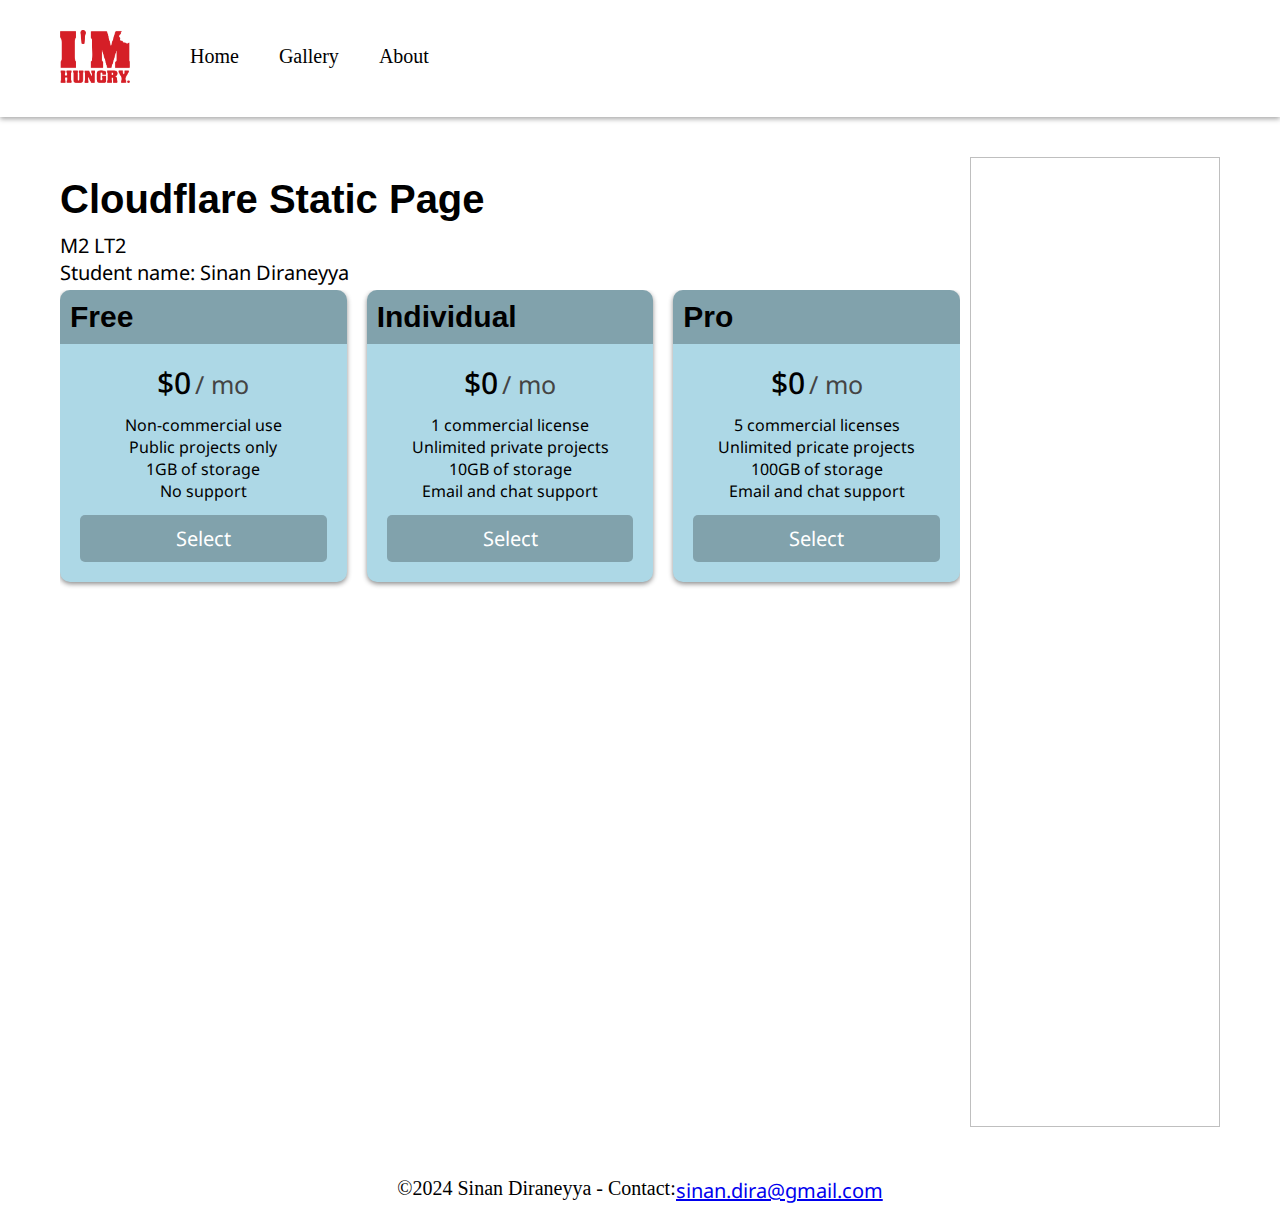
<file: index.html>
<!DOCTYPE html>
<html lang="en">
<head>
    <meta charset="UTF-8">
    <meta name="viewport" content="width=device-width, initial-scale=1.0">
    <link rel="stylesheet" href="css/styles.css">

    <link rel="preconnect" href="https://fonts.googleapis.com">
    <link rel="preconnect" href="https://fonts.gstatic.com" crossorigin>
    <link href="https://fonts.googleapis.com/css2?family=Noto+Sans:ital,wght@0,100..900;1,100..900&display=swap" rel="stylesheet">


    <title>Cloudflare Static Page - Sinan Diraneyya</title>
</head>
<body>
    <header class="nav-bar-container">
      <div class="nav-bar">
        <img class="logo" src="pictures/imhungry-svg-logo.png" height="100" width="200">
        <ul class="nav-menu">
          <li>Home</li>
          <li>Gallery</li>
          <li>About</li>
        </ul>
      </div>
    </header>

    
    <main>
      <iframe class="vegbox-ad" scrolling="no" src="ads/vegbox/vegbox.html" alt="Veg Box Spring ad">
      </iframe>
        
        <noscript class="vegbox-ad">
          <style>
            iframe {
              display: none;
            }
          </style>

          <a target="_blank" href="https://www.youtube.com/watch?v=QMDf5MSE0LQ">
            <img src="ads/vegbox/backup.jpg" alt="Veg Box Spring ad" width="250" height="970">
          </a>
        </noscript>
      



      <h1>Cloudflare Static Page</h1>
      <p>M2 LT2<br>
        Student name: Sinan Diraneyya
      </p>

      <section class="flex-container">
        <div class="product-card">  
          <h2>Free</h2>

          <div>
            <p>
              <span class="price">$0</span>
              <span class="per-month">/ mo</span>
            </p>

            <p>
              Non-commercial use<br>
              Public projects only<br>
              1GB of storage<br>
              No support
            </p>
            <a class="product-card-cta" href="">Select</a>
          </div>
        </div>

        <div class="product-card">  
          <h2>Individual</h2>

          <div>
            <p>
              <span class="price">$0</span>
              <span class="per-month">/ mo</span>
            </p>

            <p>
              1 commercial license<br>
              Unlimited private projects<br>
              10GB of storage<br>
              Email and chat support
            </p>
            <a class="product-card-cta" href="">Select</a>
          </div>
        </div>

        <div class="product-card">  
          <h2>Pro</h2>

          <div>
            <p>
              <span class="price">$0</span>
              <span class="per-month">/ mo</span>
            </p>

            <p>
              5 commercial licenses<br>
              Unlimited pricate projects<br>
              100GB of storage<br>
              Email and chat support
            </p>
            <a class="product-card-cta" href="">Select</a>
          </div>
        </div>

      </section>

    </main>

    <footer>
        <!-- I hope I'll remember to update this next year!-->
        ©2024 Sinan Diraneyya - Contact: <a href="mailto:sinan.dira@gmail.com?subject=Inquiery">sinan.dira@gmail.com</a>
    </footer>
</body>
</html>
</file>
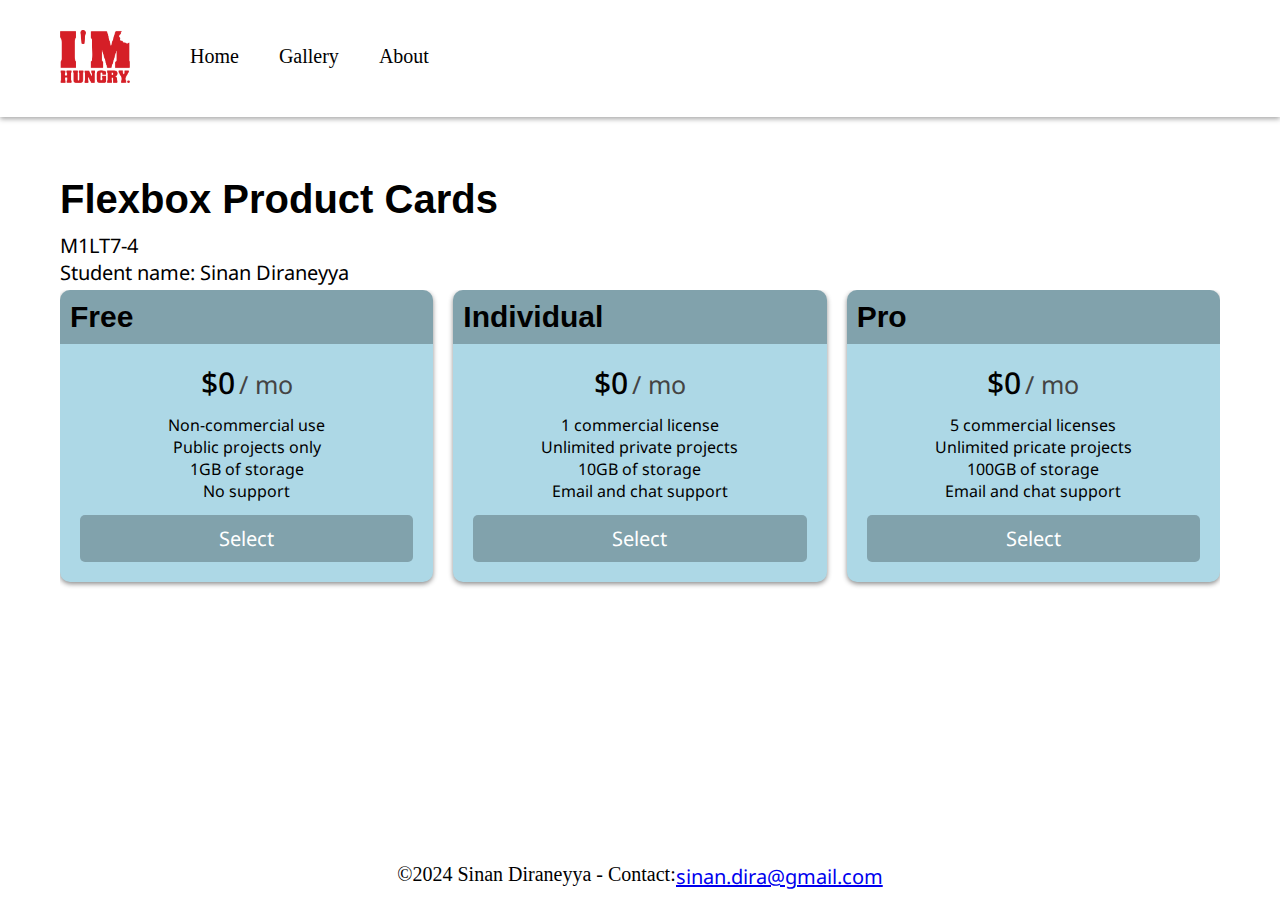
<file: public/index.html>
<!DOCTYPE html>
<html lang="en">
<head>
    <meta charset="UTF-8">
    <meta name="viewport" content="width=device-width, initial-scale=1.0">
    <link rel="stylesheet" href="css/styles.css">

    <link rel="preconnect" href="https://fonts.googleapis.com">
    <link rel="preconnect" href="https://fonts.gstatic.com" crossorigin>
    <link href="https://fonts.googleapis.com/css2?family=Noto+Sans:ital,wght@0,100..900;1,100..900&display=swap" rel="stylesheet">


    <title>Flexbox Product Cards</title>
</head>
<body>
    <header class="nav-bar-container">
      <div class="nav-bar">
        <img class="logo" src="pictures/imhungry-svg-logo.png" height="100" width="200">
        <ul class="nav-menu">
          <li>Home</li>
          <li>Gallery</li>
          <li>About</li>
        </ul>
      </div>
    </header>

    <main>
      <h1>Flexbox Product Cards</h1>
      <p>M1LT7-4<br>
        Student name: Sinan Diraneyya
      </p>

      <section class="flex-container">
        <div class="product-card">  
          <h2>Free</h2>

          <div>
            <p>
              <span class="price">$0</span>
              <span class="per-month">/ mo</span>
            </p>

            <p>
              Non-commercial use<br>
              Public projects only<br>
              1GB of storage<br>
              No support
            </p>
            <a class="product-card-cta" href="">Select</a>
          </div>
        </div>

        <div class="product-card">  
          <h2>Individual</h2>

          <div>
            <p>
              <span class="price">$0</span>
              <span class="per-month">/ mo</span>
            </p>

            <p>
              1 commercial license<br>
              Unlimited private projects<br>
              10GB of storage<br>
              Email and chat support
            </p>
            <a class="product-card-cta" href="">Select</a>
          </div>
        </div>

        <div class="product-card">  
          <h2>Pro</h2>

          <div>
            <p>
              <span class="price">$0</span>
              <span class="per-month">/ mo</span>
            </p>

            <p>
              5 commercial licenses<br>
              Unlimited pricate projects<br>
              100GB of storage<br>
              Email and chat support
            </p>
            <a class="product-card-cta" href="">Select</a>
          </div>
        </div>

      </section>

    </main>

    <footer>
        <!-- I hope I'll remember to update this next year!-->
        ©2024 Sinan Diraneyya - Contact: <a href="mailto:sinan.dira@gmail.com?subject=Inquiery">sinan.dira@gmail.com</a>
    </footer>
</body>
</html>
</file>
<file: css/styles.css>
html {
  font-size: 10px;
  height: 100%;
}

body {
    font-size: 2rem;
    display: flex;
    flex-flow: column nowrap;
}

html, body {
  min-height: 100%;
  width: 100%;
  min-width: 420px;
}

* {
    margin: 0;
    padding: 0;
    box-sizing: border-box;
    overflow: auto;
}

section {
  padding-bottom: 1rem;
}

h1, h2, h3, h4, h5, h6 {
  font-family: sans-serif;
}

p, a {
  font-family: 'Noto Sans';
}

p, div {
  overflow: auto;
}

h1, h2, h3, h4, h5, h6, p, ul, ol, img {
    margin-top: .5em;
    margin-bottom: .2em;
}

ul, ol {
    margin-left: 2em;
}

img {
    display:block;
    max-width:100%;
    height:auto;
    float: left;
}

main {
  flex-grow: 1;
}

main, .nav-bar {
    max-width: 1200px;
    width: 100%;
    margin: 1em auto;
    padding: 1em;
}

.vegbox-ad {
  float: right;
  height: 970px;
  width: 250px;
  overflow: hidden;
  border: 1px solid rgba(0,0,0,0.25);
}

footer {
  display: flex;
  justify-content: center;
  padding: 1rem;
}

.nav-bar-container {
  box-shadow: 0px 2px 5px rgba(0,0,0,0.35);

}

.nav-bar {
  display: flex;
  justify-content: flex-start;
  align-items: center;
  margin: 0 auto 1rem;
}

.nav-menu {
  display: flex;
}

.nav-menu > li {
  list-style-type: none;
  margin: 0.5rem 1rem;
  padding: 1rem;
  border-radius: 1rem;
  transition: background 500ms;
}

.nav-menu > li:hover {
  background: pink;
  cursor: pointer;
}

.flex-container {
  display: flex;
  flex-flow: row wrap;
  gap: 2rem;
  width: calc(100% - 260px);
  justify-content: space-between;
  align-items: stretch;
}


.flex-container > div {
  flex: 1 0 20rem;
  display: flex;
  flex-flow: column nowrap;
  justify-content: space-between;
  background-color: lightblue;
  border-radius: 1rem;
  padding: 1rem;
}

.flex-container > div > a {
  text-align: right;
}

.logo {
  max-width: 70px;
}

.product-card {
  margin: 0 !important;
  padding: 0 !important;
  box-shadow: 0 2px 5px rgba(0,0,0,0.45);
  display: flex;
}

.product-card > h2 {
  margin: 0;
  padding: 1rem;
}

.product-card > h2 {
  background-color: rgba(0,0,0,0.25);
}

.product-card > div {
  padding: 1rem;
  text-align: center;
  flex: 1 1;
  display: flex;
  flex-flow: column nowrap;
  align-items: stretch;
  justify-content: space-between;
}

.product-card > div > p {
  font-size: 1.6rem;
}

.price {
  font-size: 3rem;
  font-weight: 500;
}

.per-month {
  font-size: 2.5rem;
  color: #444444;
}

.product-card-cta {
  display: block;
  border-radius: 0.5rem;
  background-color: rgba(0,0,0,0.25);
  padding: 1rem;
  margin: 1rem;
  font-size: 2rem;
  color: white;
  text-decoration: none;
  transition: background-color 500ms;
}

.product-card-cta:hover {
  background-color: #457fcc
}
</file>
<file: public/css/styles.css>
html {
  font-size: 10px;
  height: 100%;
}

body {
    font-size: 2rem;
    display: flex;
    flex-flow: column nowrap;
}

html, body {
  min-height: 100%;
  width: 100%;
  min-width: 420px;
}

* {
    margin: 0;
    padding: 0;
    box-sizing: border-box;
    overflow: auto;
}

section {
  padding-bottom: 1rem;
}

h1, h2, h3, h4, h5, h6 {
  font-family: sans-serif;
}

p, a {
  font-family: 'Noto Sans';
}

p, div {
  overflow: auto;
}

h1, h2, h3, h4, h5, h6, p, ul, ol, img {
    margin-top: .5em;
    margin-bottom: .2em;
}

ul, ol {
    margin-left: 2em;
}

img {
    display:block;
    max-width:100%;
    height:auto;
    float: left;
}

main {
  flex-grow: 1;
}

main, .nav-bar {
    max-width: 1200px;
    width: 100%;
    margin: 1em auto;
    padding: 1em;
}

footer {
  display: flex;
  justify-content: center;
  padding: 1rem;
}

.nav-bar-container {
  box-shadow: 0px 2px 5px rgba(0,0,0,0.35);

}

.nav-bar {
  display: flex;
  justify-content: flex-start;
  align-items: center;
  margin: 0 auto 1rem;
}

.nav-menu {
  display: flex;
}

.nav-menu > li {
  list-style-type: none;
  margin: 0.5rem 1rem;
  padding: 1rem;
  border-radius: 1rem;
  transition: background 500ms;
}

.nav-menu > li:hover {
  background: pink;
  cursor: pointer;
}

.flex-container {
  display: flex;
  flex-flow: row wrap;
  gap: 2rem;
  width: 100%;
  justify-content: space-between;
  align-items: stretch;
}

.flex-container > div {
  flex: 1 0 20rem;
  display: flex;
  flex-flow: column nowrap;
  justify-content: space-between;
  background-color: lightblue;
  border-radius: 1rem;
  padding: 1rem;
}

.flex-container > div > a {
  text-align: right;
}

.logo {
  max-width: 70px;
}

.product-card {
  margin: 0 !important;
  padding: 0 !important;
  box-shadow: 0 2px 5px rgba(0,0,0,0.45);
  display: flex;
}

.product-card > h2 {
  margin: 0;
  padding: 1rem;
}

.product-card > h2 {
  background-color: rgba(0,0,0,0.25);
}

.product-card > div {
  padding: 1rem;
  text-align: center;
  flex: 1 1;
  display: flex;
  flex-flow: column nowrap;
  align-items: stretch;
  justify-content: space-between;
}

.product-card > div > p {
  font-size: 1.6rem;
}

.price {
  font-size: 3rem;
  font-weight: 500;
}

.per-month {
  font-size: 2.5rem;
  color: #444444;
}

.product-card-cta {
  display: block;
  border-radius: 0.5rem;
  background-color: rgba(0,0,0,0.25);
  padding: 1rem;
  margin: 1rem;
  font-size: 2rem;
  color: white;
  text-decoration: none;
  transition: background-color 500ms;
}

.product-card-cta:hover {
  background-color: #457fcc
}
</file>
